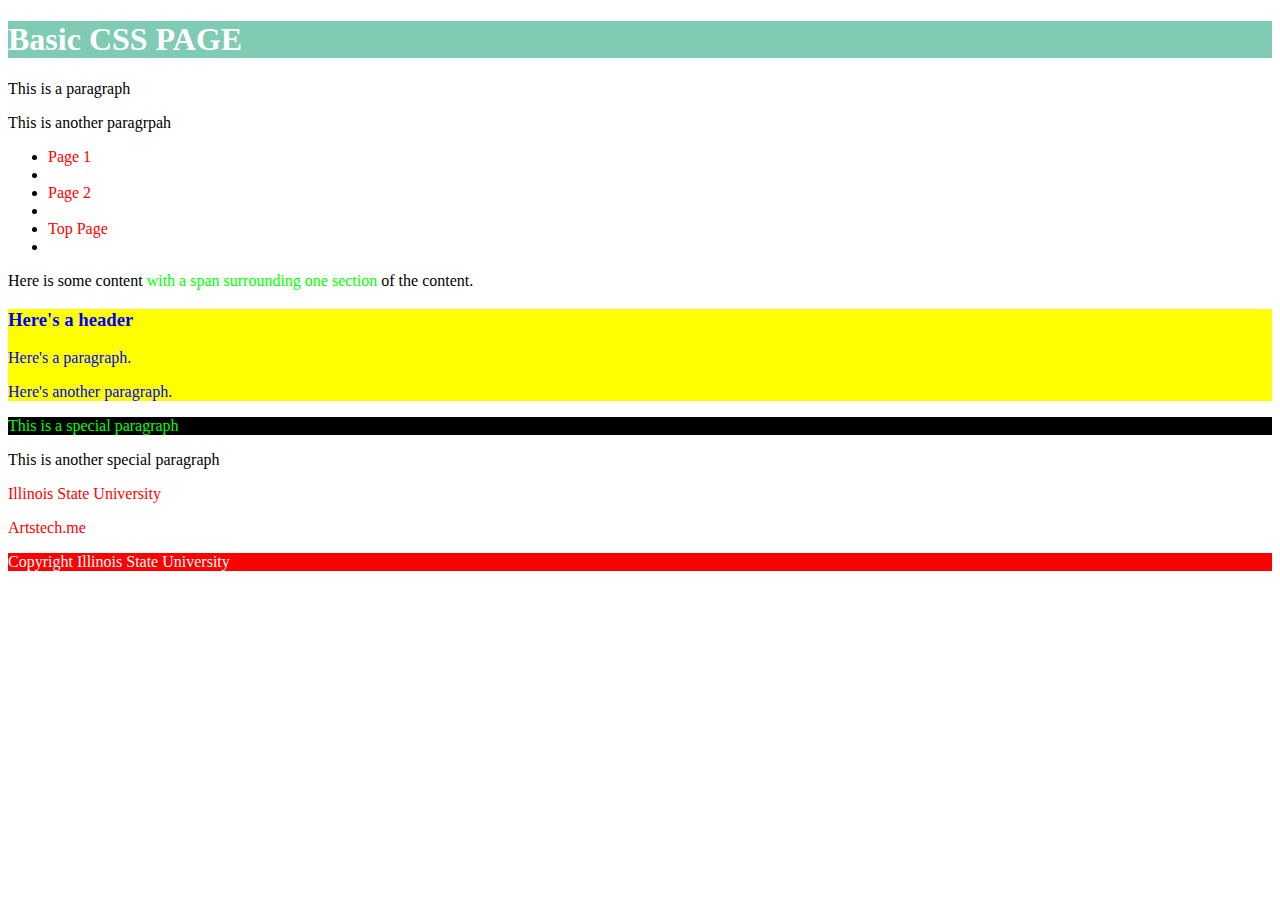
<file: ATK301/BasicCSS.html>
<!DOCTYPE html>
<html lang="en">
<head>
<meta charset="utf-8">
<title>Basic CSS Page</title>
<link href="style.css" rel="stylesheet" type="text/css" />
</head>
<body>
<header>
  <h1 class="specialp">Basic CSS PAGE </h1>
  <!-- This is a comment -->
  <p>This is a paragraph</p>
  <p>This is another paragrpah</p>
  <!-- fancy title -->
</header>

<nav>
  <ul>
    <li><a href ="page1.html">Page 1</a><li>
      <li><a href ="index0.html">Page 2</a><li>
        <li><a href ="../toppage.html">Top Page</a><li>
        <!-- navigation -->
</ul>
<nav>
  <main>
<p>Here is some content <span class="spanstyle">with a span surrounding one section</span> of the content.</p>
    <div id="divexample">
 <h3>Here's a header</h3>
 <p>Here's a paragraph.</p>
 <p>Here's another paragraph.</p>
</div>

    <p id="specialid">This is a special paragraph</p>
    <p class="specialp">This is another special paragraph</p>
      <!-- HTML -->
    <p>
     <a href="http://www.ilstu.edu" >Illinois State University</a>
    </p>
    <p><a href="http://artstech.me">Artstech.me</a></p>
    <!-- main content -->
  </main>

  <footer>
    <p> Copyright Illinois State University </p>
    <!-- spiffy footer -->
  </footer>


</body>
</html>
</file>
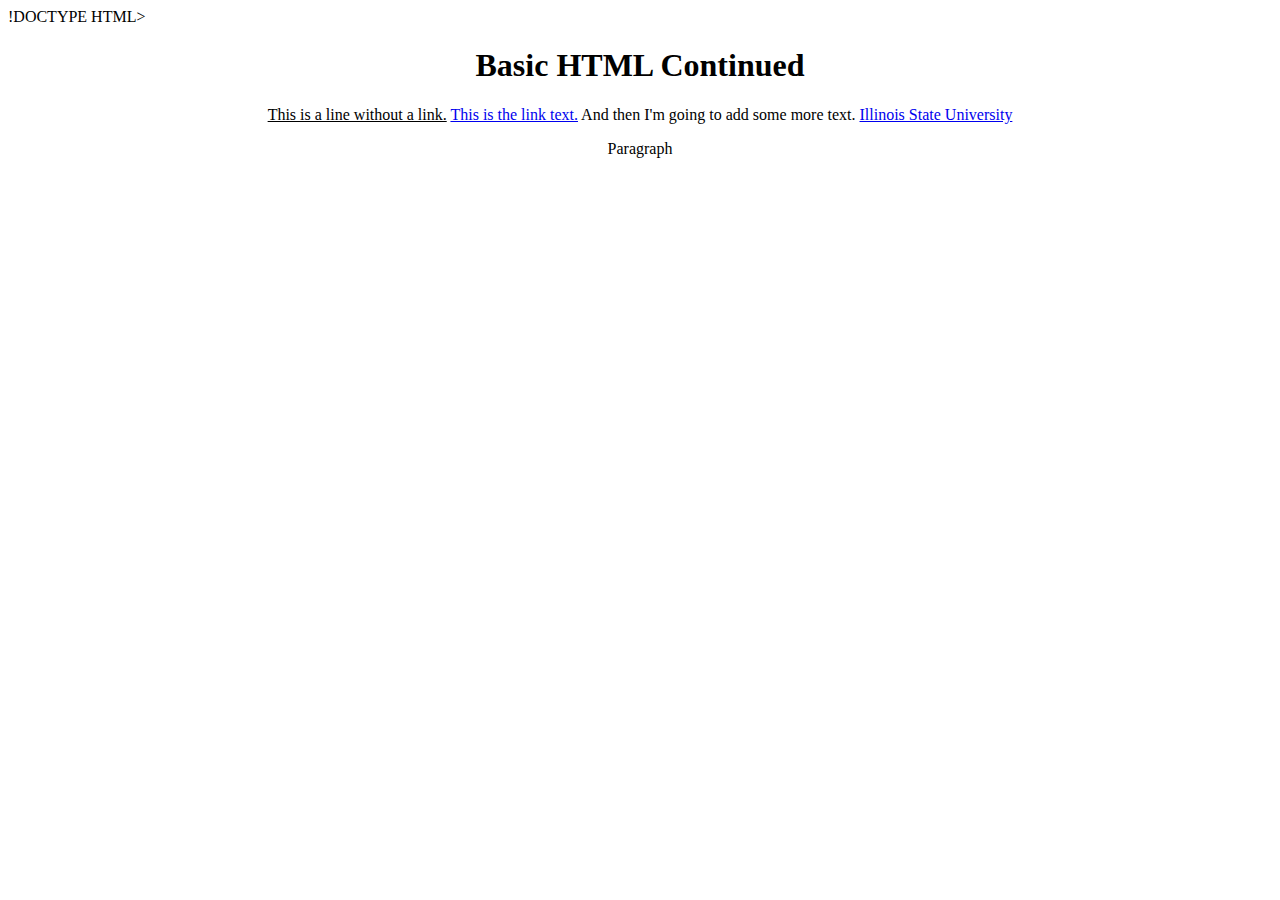
<file: ATK301/page1.html>
!DOCTYPE HTML>
<html>
  <head>
    <meta charset="UTF-8" />
    <title>Basic HTML Continued</title>
  </head>
  <body>
      <center>
      <h1>Basic HTML Continued</h1>
      <p><u>This is a line without a link.</u> <a href="index.html">This is the link text.</a> And then I'm going to add some more text.
      <a href ="http://www.ilstu.edu" target="_blank" >Illinois State University</a></p>

      <p>Paragraph</p>
      <!-- Comment -->
      </center>
  </body>
</html>
</file>
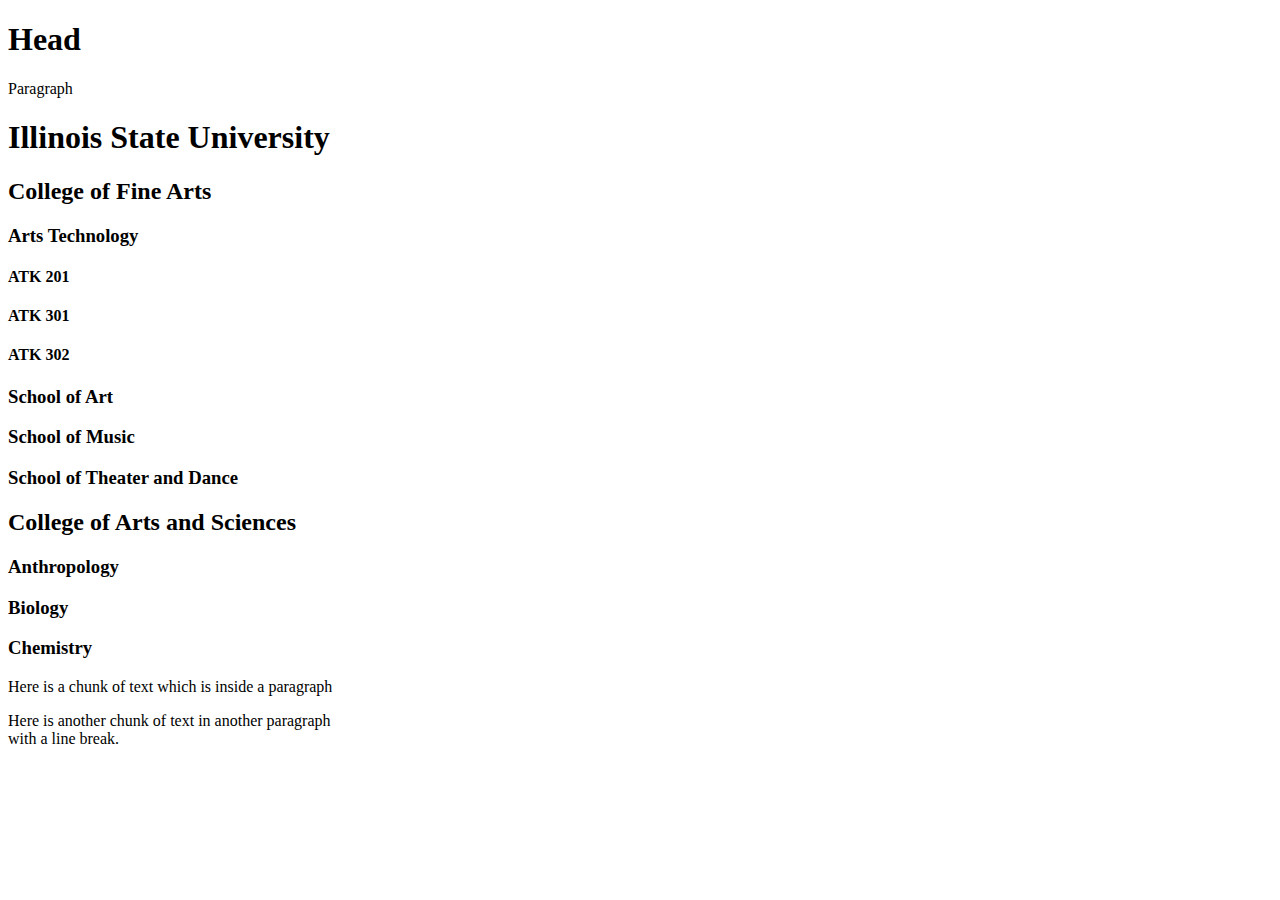
<file: ATK301/git/lecture1.html>
<!DOCTYPE HTML>
<html>
  <head>
    <meta charset="UTF-8" />
    <title>Lecture 1</title>
  </head>
  <body>
      <h1>Head</h1>
      <p>Paragraph</p>
      <!-- Comment -->
  </body>
</html>
<h1>Illinois State University</h1>
<h2>College of Fine Arts</h2>

      <h3>Arts Technology</h3>

          <h4>ATK 201</h4>

          <h4>ATK 301</h4>

          <h4>ATK 302</h4>

      <h3>School of Art</h3>

      <h3>School of Music</h3>

      <h3>School of Theater and Dance</h3>

  <h2>College of Arts and Sciences</h2>

      <h3>Anthropology</h3>

      <h3>Biology</h3>

      <h3>Chemistry</h3>
      <p>Here is a chunk of text which is inside a paragraph</p>

<p>Here is another chunk of text in another paragraph<br>
with a line break.</p>
<!-- anything between these two tags will not show up in the page -->
</file>
<file: ATK301/style.css>
/* This is my new stylesheet */
/*
p {
  color: #ff0000;
  background-color: #0000FF;
}
  color: #ff0000;
  background-color: #0000FF;
}
*/

h1 {
  color:#FFFFFF;
   background-color: #80CBB3;
}

a{
  color: #ff0000;
  text-decoration: none;
}
/*
a:link {
 color: #00ff00;
}
a:visited {
 color: #0000ff;
}
a:active {
 color: #00ffff;
}
*/
a:hover {
 color: #0000FF;
 text-decoration: underline;
}
 .spanstyle{
   color: #00FF00;
 }
#divexample {
color: #0000FF;
background-color: #FFFF00;
}
#specialid {
  color: #00FF00;
background-color: #000000;
/*ids are used once per page*/
}
/.specialp {
color: #00FF00;
background-color: #FFFFFF;
/* class may be used multiple times on the same page*/
}

footer {
  color: #ffffff;
  background-color: #FF0000;
}
</file>
